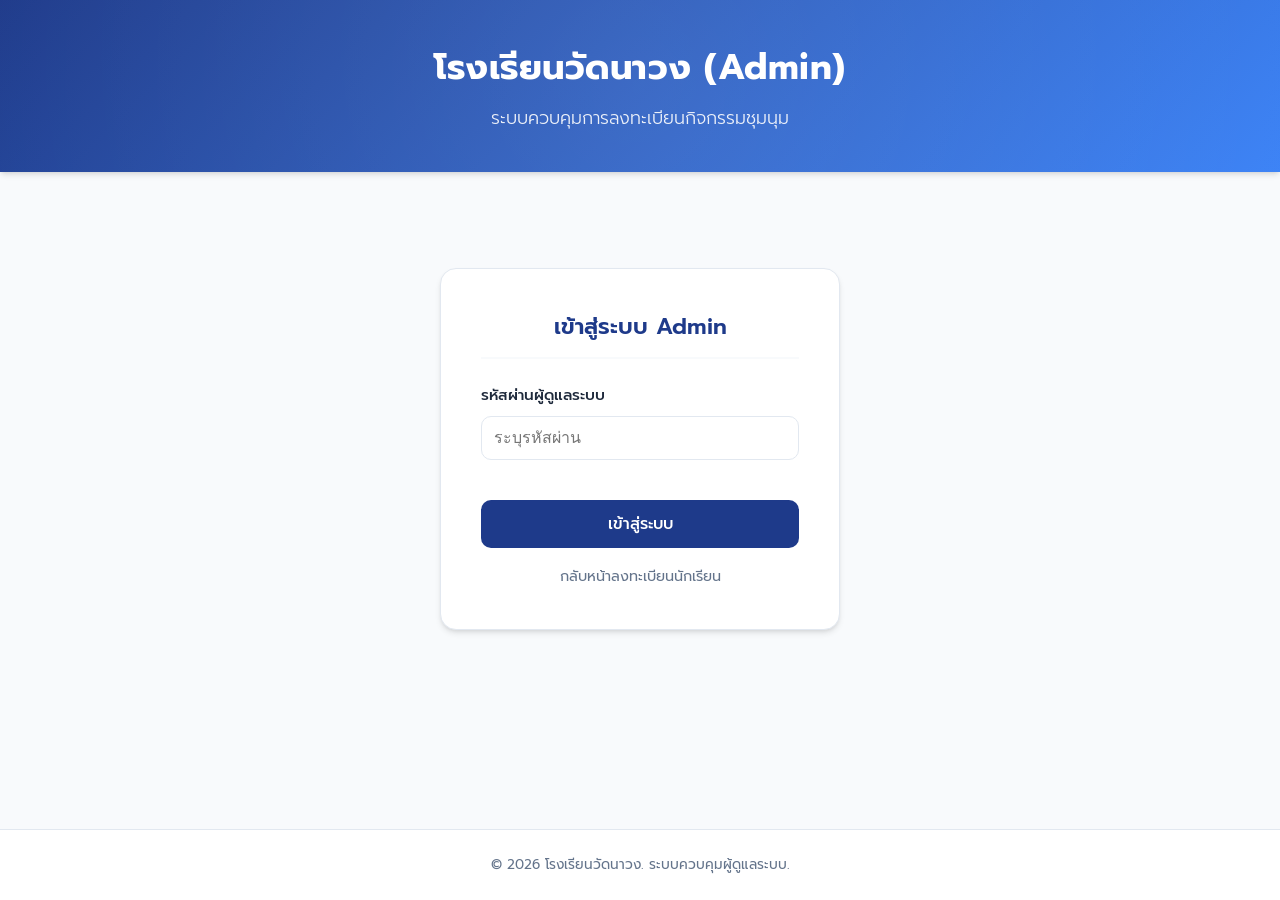
<file: cloudflare_upload/admin.html>
<!DOCTYPE html>
<html lang="th">
<head>
    <meta charset="UTF-8">
    <meta name="viewport" content="width=device-width, initial-scale=1.0">
    <title>ระบบควบคุมผู้ดูแลระบบ (Admin) - โรงเรียนวัดนาวง</title>
    <link rel="stylesheet" href="styles.css">
</head>
<body>

    <header>
        <h1>โรงเรียนวัดนาวง (Admin)</h1>
        <p>ระบบควบคุมการลงทะเบียนกิจกรรมชุมนุม</p>
    </header>

    <main>
        <!-- 1. LOGIN INTERFACE -->
        <div id="login-container" class="content-box login-card" style="display: none;">
            <h2 class="section-title text-center" style="justify-content: center;">เข้าสู่ระบบ Admin</h2>
            <div id="login-error" class="alert alert-danger" style="display: none;">
                รหัสผ่านไม่ถูกต้อง กรุณาลองใหม่อีกครั้ง
            </div>
            <form onsubmit="handleLogin(event)">
                <div class="form-group">
                    <label for="admin-password">รหัสผ่านผู้ดูแลระบบ</label>
                    <input type="password" id="admin-password" placeholder="ระบุรหัสผ่าน" required style="width: 100%; padding: 0.75rem; border: 1.5px solid var(--border-color); border-radius: var(--radius-md); font-size: 1rem; margin-bottom: 1rem;">
                </div>
                <button type="submit" class="btn btn-primary btn-block">เข้าสู่ระบบ</button>
            </form>
            <div class="text-center mt-4">
                <a href="/" style="color: var(--text-muted); text-decoration: none; font-size: 0.9rem;">กลับหน้าลงทะเบียนนักเรียน</a>
            </div>
        </div>

        <!-- 2. MAIN ADMIN DASHBOARD -->
        <div id="dashboard-container" style="display: none;">
            
            <!-- Navbar / Header Actions -->
            <div class="admin-navbar">
                <div>
                    <span style="font-weight: 600; font-size: 1.1rem;">แผงผู้ดูแลระบบ</span>
                    <span id="auth-status" class="badge badge-primary" style="margin-left: 0.5rem;">กำลังเชื่อมต่อ...</span>
                </div>
                <button onclick="handleLogout()" class="btn btn-secondary btn-sm">ออกจากระบบ</button>
            </div>

            <!-- Stat Summary Cards -->
            <div class="stats-grid">
                <div class="stat-card">
                    <div class="stat-value" id="stat-students">0</div>
                    <div class="stat-label">นักเรียนลงทะเบียนแล้ว (คน)</div>
                </div>
                <div class="stat-card">
                    <div class="stat-value" id="stat-seats-taken">0 / 0</div>
                    <div class="stat-label">ที่นั่งที่ถูกจอง (ทั้งหมด)</div>
                </div>
                <div class="stat-card">
                    <div class="stat-value" id="stat-clubs">0</div>
                    <div class="stat-label">จำนวนชุมนุมทั้งหมด</div>
                </div>
            </div>

            <!-- Tab Buttons -->
            <div class="admin-tabs">
                <button onclick="switchTab('tab-registrations')" id="btn-tab-registrations" class="tab-btn active">รายชื่อผู้ลงทะเบียน</button>
                <button onclick="switchTab('tab-clubs')" id="btn-tab-clubs" class="tab-btn">จัดการชุมนุม</button>
                <button onclick="switchTab('tab-settings')" id="btn-tab-settings" class="tab-btn">ตั้งค่าระบบ</button>
            </div>

            <!-- TAB 1: REGISTRATIONS LIST -->
            <div id="tab-registrations" class="tab-content active">
                <div class="controls-row">
                    <div class="flex gap-2" style="flex: 1; min-width: 280px; flex-wrap: wrap;">
                        <input type="text" id="search-input" class="search-input" placeholder="ค้นหาชื่อ, ห้อง, ชุมนุม..." oninput="filterRegistrations()">
                        <select id="club-filter" onchange="filterRegistrations()" style="max-width: 250px;">
                            <option value="">-- แสดงทุกชุมนุม --</option>
                        </select>
                    </div>
                    <button onclick="exportCSV()" class="btn btn-primary">
                        <svg style="width: 20px; height: 20px; fill: currentColor;" viewBox="0 0 24 24">
                            <path d="M19.35 10.04C18.67 6.59 15.64 4 12 4 9.11 4 6.6 5.64 5.35 8.04 2.34 8.36 0 10.91 0 14c0 3.31 2.69 6 6 6h13c2.76 0 5-2.24 5-5 0-2.64-2.05-4.78-4.65-4.96zM17 13l-5 5-5-5h3V9h4v4h3z"/>
                        </svg>
                        ดาวน์โหลดไฟล์ Excel (CSV)
                    </button>
                </div>

                <div id="reg-error-alert" class="alert alert-danger"></div>

                <div class="table-container">
                    <table>
                        <thead>
                            <tr>
                                <th style="width: 60px;">ลำดับ</th>
                                <th>ชื่อ-นามสกุล</th>
                                <th style="width: 100px;">ชั้น/ห้อง</th>
                                <th style="width: 80px;">เลขที่</th>
                                <th>ชุมนุมที่เลือก</th>
                                <th>ครูผู้ดูแล</th>
                                <th style="width: 160px;">เวลาที่สมัคร</th>
                                <th style="width: 80px; text-align: center;">จัดการ</th>
                            </tr>
                        </thead>
                        <tbody id="registrations-tbody">
                            <tr>
                                <td colspan="8" class="text-center" style="color: var(--text-muted); padding: 2rem;">กำลังโหลดข้อมูลรายชื่อ...</td>
                            </tr>
                        </tbody>
                    </table>
                </div>
            </div>

            <!-- TAB 2: CLUBS MANAGEMENT -->
            <div id="tab-clubs" class="tab-content">
                <div class="controls-row" style="justify-content: flex-end;">
                    <button onclick="openClubModal('add')" class="btn btn-primary">
                        <svg style="width: 20px; height: 20px; fill: currentColor;" viewBox="0 0 24 24">
                            <path d="M19 13h-6v6h-2v-6H5v-2h6V5h2v6h6v2z"/>
                        </svg>
                        เพิ่มชุมนุมใหม่
                    </button>
                </div>

                <div id="club-error-alert" class="alert alert-danger"></div>

                <div class="table-container">
                    <table>
                        <thead>
                            <tr>
                                <th style="width: 60px;">ID</th>
                                <th>ชื่อกิจกรรมชุมนุม</th>
                                <th>ครูผู้ดูแลกิจกรรม</th>
                                <th style="width: 120px; text-align: center;">สมัครแล้ว / รับทั้งหมด</th>
                                <th style="width: 150px;">ข้อจำกัด</th>
                                <th style="width: 150px; text-align: center;">จัดการ</th>
                            </tr>
                        </thead>
                        <tbody id="clubs-tbody">
                            <tr>
                                <td colspan="6" class="text-center" style="color: var(--text-muted); padding: 2rem;">กำลังโหลดข้อมูลชุมนุม...</td>
                            </tr>
                        </tbody>
                    </table>
                </div>
            </div>

            <!-- TAB 3: SYSTEM SETTINGS -->
            <div id="tab-settings" class="tab-content">
                <div class="content-box" style="padding: 1.5rem; max-width: 600px; margin: 0 auto;">
                    <h3 style="margin-bottom: 1.5rem; color: var(--primary);">การเปิด-ปิด ระบบรับสมัคร</h3>
                    
                    <div id="settings-success" class="alert alert-success">บันทึกการตั้งค่าระบบเรียบร้อยแล้ว</div>
                    <div id="settings-error" class="alert alert-danger"></div>

                    <form id="settings-form" onsubmit="saveSettings(event)">
                        <div class="form-group">
                            <label for="settings-status">สถานะระบบ (ควบคุมด้วยตนเอง)</label>
                            <select id="settings-status">
                                <option value="open">เปิดระบบรับสมัคร</option>
                                <option value="closed">ปิดระบบรับสมัครชั่วคราว (Manual Override)</option>
                            </select>
                        </div>

                        <div class="form-row">
                            <div class="form-group">
                                <label for="settings-start">วัน-เวลาที่เปิดระบบ</label>
                                <input type="datetime-local" id="settings-start">
                            </div>
                            <div class="form-group">
                                <label for="settings-end">วัน-เวลาที่ปิดระบบ</label>
                                <input type="datetime-local" id="settings-end">
                            </div>
                        </div>

                        <h3 style="margin-top: 2rem; margin-bottom: 1rem; color: var(--primary); border-top: 1px solid var(--border-color); padding-top: 1.5rem;">
                            เปลี่ยนรหัสผ่านแอดมิน
                        </h3>
                        <div class="form-group">
                            <label for="settings-password">รหัสผ่านใหม่ (ปล่อยว่างหากไม่ต้องการเปลี่ยน)</label>
                            <input type="password" id="settings-password" placeholder="รหัสผ่านใหม่สำหรับเข้าสู่ระบบ Admin">
                        </div>

                        <button type="submit" class="btn btn-primary btn-block" style="margin-top: 1.5rem;">บันทึกการตั้งค่าทั้งหมด</button>
                    </form>
                </div>
            </div>

        </div>
    </main>

    <!-- 3. MODAL FOR ADD / EDIT CLUB -->
    <div id="club-modal" class="modal">
        <div class="modal-content">
            <div class="modal-header">
                <h3 class="modal-title" id="modal-title">เพิ่มชุมนุม</h3>
                <button onclick="closeClubModal()" class="modal-close">&times;</button>
            </div>
            <div id="modal-error-alert" class="alert alert-danger"></div>
            <form id="club-form" onsubmit="handleClubSubmit(event)">
                <input type="hidden" id="modal-club-id">
                
                <div class="form-group">
                    <label for="modal-club-name">ชื่อกิจกรรมชุมนุม <span style="color: var(--danger);">*</span></label>
                    <input type="text" id="modal-club-name" placeholder="ระบุชื่อกิจกรรมชุมนุม" required>
                </div>

                <div class="form-group">
                    <label for="modal-club-teacher">ครูผู้ดูแลชุมนุม <span style="color: var(--danger);">*</span></label>
                    <input type="text" id="modal-club-teacher" placeholder="ตัวอย่าง: ครูนวพล" required>
                </div>

                <div class="form-group">
                    <label for="modal-club-capacity">จำนวนรับสมัครสูงสุด (คน) <span style="color: var(--danger);">*</span></label>
                    <input type="number" id="modal-club-capacity" min="1" max="1000" required>
                </div>

                <div class="form-group">
                    <label for="modal-club-limit">ข้อจำกัดระดับชั้น</label>
                    <select id="modal-club-limit">
                        <option value="none">ไม่จำกัดระดับชั้น (ม.1 - ม.6)</option>
                        <option value="high_school">รับเฉพาะระดับ ม.ปลาย (ม.4 - ม.6)</option>
                    </select>
                </div>

                <div class="modal-footer">
                    <button type="button" onclick="closeClubModal()" class="btn btn-secondary">ยกเลิก</button>
                    <button type="submit" class="btn btn-primary">บันทึกข้อมูล</button>
                </div>
            </form>
        </div>
    </div>

    <footer>
        &copy; 2026 โรงเรียนวัดนาวง. ระบบควบคุมผู้ดูแลระบบ.
    </footer>

    <script>
        let adminToken = sessionStorage.getItem('admin_token') || '';
        let registrationsList = [];
        let clubsList = [];
        let currentModalMode = 'add'; // 'add' or 'edit'

        // 1. Initial State Handlers
        window.onload = function() {
            if (adminToken) {
                checkAuth();
            } else {
                showLogin();
            }
        };

        function showLogin() {
            document.getElementById('login-container').style.display = 'block';
            document.getElementById('dashboard-container').style.display = 'none';
        }

        function showDashboard() {
            document.getElementById('login-container').style.display = 'none';
            document.getElementById('dashboard-container').style.display = 'block';
            document.getElementById('auth-status').innerText = "เชื่อมต่อแล้ว";
            document.getElementById('auth-status').className = "badge badge-primary";
            
            // Fetch dashboard data
            fetchDashboardData();
        }

        async function checkAuth() {
            try {
                const res = await fetch('/api/admin/check-auth', {
                    headers: { 'X-Admin-Token': adminToken }
                });
                if (res.status === 200) {
                    showDashboard();
                } else {
                    handleLogout();
                }
            } catch (e) {
                console.error(e);
                document.getElementById('auth-status').innerText = "ข้อผิดพลาดเซิร์ฟเวอร์";
                document.getElementById('auth-status').className = "badge badge-danger";
                showLogin();
            }
        }

        // 2. Auth Actions
        async function handleLogin(e) {
            e.preventDefault();
            const password = document.getElementById('admin-password').value;
            const errDiv = document.getElementById('login-error');
            errDiv.style.display = 'none';

            try {
                const res = await fetch('/api/admin/login', {
                    method: 'POST',
                    headers: { 'Content-Type': 'application/json' },
                    body: JSON.stringify({ password })
                });
                const data = await res.json();
                
                if (data.token) {
                    adminToken = data.token;
                    sessionStorage.setItem('admin_token', adminToken);
                    document.getElementById('admin-password').value = '';
                    showDashboard();
                } else {
                    errDiv.style.display = 'block';
                    errDiv.innerText = data.error || "รหัสผ่านไม่ถูกต้อง";
                }
            } catch (e) {
                console.error(e);
                errDiv.style.display = 'block';
                errDiv.innerText = "ไม่สามารถติดต่อเครื่องแม่ข่ายได้";
            }
        }

        function handleLogout() {
            adminToken = '';
            sessionStorage.removeItem('admin_token');
            showLogin();
        }

        // 3. Tab Management
        function switchTab(tabId) {
            document.querySelectorAll('.tab-btn').forEach(btn => btn.classList.remove('active'));
            document.querySelectorAll('.tab-content').forEach(tab => tab.classList.remove('active'));

            if (tabId === 'tab-registrations') document.getElementById('btn-tab-registrations').classList.add('active');
            if (tabId === 'tab-clubs') document.getElementById('btn-tab-clubs').classList.add('active');
            if (tabId === 'tab-settings') document.getElementById('btn-tab-settings').classList.add('active');

            document.getElementById(tabId).classList.add('active');
            
            // Re-fetch data depending on tabs
            fetchDashboardData();
        }

        // 4. Load Data
        async function fetchDashboardData() {
            try {
                // Load Clubs
                const clubsRes = await fetch('/api/clubs');
                clubsList = await clubsRes.json();
                
                // Load Registrations (requires admin header)
                const regRes = await fetch('/api/admin/registrations', {
                    headers: { 'X-Admin-Token': adminToken }
                });
                if (regRes.status === 401) {
                    handleLogout();
                    return;
                }
                registrationsList = await regRes.json();
                
                // Load Settings (requires admin token or just general)
                const settingsRes = await fetch('/api/admin/settings');
                const settings = await settingsRes.json();

                updateStats();
                renderRegistrations();
                renderClubs();
                populateFilters();
                populateSettingsForm(settings);
            } catch (err) {
                console.error(err);
            }
        }

        function updateStats() {
            // Count total students
            document.getElementById('stat-students').innerText = registrationsList.length;
            
            // Count total capacity & seats taken
            let totalCapacity = 0;
            clubsList.forEach(c => totalCapacity += c.capacity);
            document.getElementById('stat-seats-taken').innerText = `${registrationsList.length} / ${totalCapacity}`;
            
            // Total clubs count
            document.getElementById('stat-clubs').innerText = clubsList.length;
        }

        function populateFilters() {
            const filter = document.getElementById('club-filter');
            const currentSelected = filter.value;
            filter.innerHTML = '<option value="">-- แสดงทุกชุมนุม --</option>';
            
            clubsList.forEach(club => {
                const opt = document.createElement('option');
                opt.value = club.name;
                opt.innerText = `${club.name} (${club.teacher})`;
                filter.appendChild(opt);
            });
            filter.value = currentSelected;
        }

        // 5. Render Registrations Tab
        function renderRegistrations() {
            const tbody = document.getElementById('registrations-tbody');
            tbody.innerHTML = '';

            const searchVal = document.getElementById('search-input').value.toLowerCase();
            const clubVal = document.getElementById('club-filter').value;

            const filtered = registrationsList.filter(student => {
                const matchesSearch = 
                    (student.firstname + ' ' + student.lastname).toLowerCase().includes(searchVal) ||
                    student.level.toLowerCase().includes(searchVal) ||
                    String(student.room).includes(searchVal) ||
                    String(student.number).includes(searchVal) ||
                    student.club_name.toLowerCase().includes(searchVal);
                
                const matchesClub = !clubVal || student.club_name === clubVal;

                return matchesSearch && matchesClub;
            });

            if (filtered.length === 0) {
                tbody.innerHTML = `
                    <tr>
                        <td colspan="8" class="text-center" style="color: var(--text-muted); padding: 2rem;">ไม่พบข้อมูลรายชื่อนักเรียน</td>
                    </tr>
                `;
                return;
            }

            filtered.forEach((student, index) => {
                const tr = document.createElement('tr');
                tr.innerHTML = `
                    <td>${index + 1}</td>
                    <td style="font-weight: 500;">${student.prefix}${student.firstname} ${student.lastname}</td>
                    <td>${student.level}/${student.room}</td>
                    <td>${student.number}</td>
                    <td style="color: var(--primary); font-weight: 500;">${student.club_name}</td>
                    <td>${student.club_teacher}</td>
                    <td style="font-size: 0.85rem; color: var(--text-muted);">${formatDateTimeThai(student.registered_at)}</td>
                    <td style="text-align: center;">
                        <button onclick="deleteRegistration(${student.id}, '${student.prefix}${student.firstname} ${student.lastname}')" class="btn btn-danger btn-sm" style="padding: 0.2rem 0.5rem; font-size: 0.8rem;">
                            ลบ
                        </button>
                    </td>
                `;
                tbody.appendChild(tr);
            });
        }

        function filterRegistrations() {
            renderRegistrations();
        }

        async function deleteRegistration(id, name) {
            if (!confirm(`คุณต้องการลบรายชื่อนักเรียน "${name}" ออกจากระบบและคืนสิทธิ์ที่นั่งใช่หรือไม่?`)) {
                return;
            }

            try {
                const res = await fetch(`/api/admin/registrations/${id}`, {
                    method: 'DELETE',
                    headers: { 'X-Admin-Token': adminToken }
                });
                const data = await res.json();
                if (data.success) {
                    fetchDashboardData();
                } else {
                    alert(data.error || "เกิดข้อผิดพลาดในการลบ");
                }
            } catch (err) {
                alert("ไม่สามารถติดต่อเซิร์ฟเวอร์ได้");
            }
        }

        function exportCSV() {
            window.location.href = `/api/admin/export?token=${adminToken}`;
        }

        // 6. Render Clubs Tab
        function renderClubs() {
            const tbody = document.getElementById('clubs-tbody');
            tbody.innerHTML = '';

            clubsList.forEach(club => {
                const tr = document.createElement('tr');
                
                // Show limit text
                let limitText = "ไม่มีข้อจำกัด";
                let limitClass = "badge-primary";
                if (club.grade_limit === 'high_school') {
                    limitText = "เฉพาะ ม.ปลาย";
                    limitClass = "badge-danger";
                }

                // Delete button disabled if club has registered students
                const hasStudents = club.registered > 0;
                const deleteBtn = hasStudents 
                    ? `<button class="btn btn-secondary btn-sm" style="padding: 0.2rem 0.5rem; font-size: 0.8rem; cursor: not-allowed;" disabled title="ไม่สามารถลบได้เนื่องจากมีนักเรียนสมัครอยู่">ลบ</button>` 
                    : `<button onclick="deleteClub(${club.id}, '${club.name}')" class="btn btn-danger btn-sm" style="padding: 0.2rem 0.5rem; font-size: 0.8rem;">ลบ</button>`;

                tr.innerHTML = `
                    <td>${club.id}</td>
                    <td style="font-weight: 600;">${club.name}</td>
                    <td>${club.teacher}</td>
                    <td style="text-align: center;">
                        <span style="font-weight: 600; color: ${club.registered >= club.capacity ? 'var(--danger)' : 'var(--success)'}">
                            ${club.registered}
                        </span>
                        / ${club.capacity}
                    </td>
                    <td>
                        <span class="badge ${limitClass}">${limitText}</span>
                    </td>
                    <td style="text-align: center; display: flex; justify-content: center; gap: 0.5rem;">
                        <button onclick="openClubModal('edit', ${JSON.stringify(club).replace(/"/g, '&quot;')})" class="btn btn-secondary btn-sm" style="padding: 0.2rem 0.5rem; font-size: 0.8rem;">
                            แก้ไข
                        </button>
                        ${deleteBtn}
                    </td>
                `;
                tbody.appendChild(tr);
            });
        }

        async function deleteClub(id, name) {
            if (!confirm(`คุณต้องการลบกิจกรรมชุมนุม "${name}" ออกจากระบบใช่หรือไม่?`)) {
                return;
            }

            try {
                const res = await fetch(`/api/admin/clubs/${id}`, {
                    method: 'DELETE',
                    headers: { 'X-Admin-Token': adminToken }
                });
                const data = await res.json();
                if (data.success) {
                    fetchDashboardData();
                } else {
                    alert(data.error || "เกิดข้อผิดพลาดในการลบชุมนุม");
                }
            } catch (err) {
                alert("ไม่สามารถติดต่อเซิร์ฟเวอร์ได้");
            }
        }

        // 7. Add/Edit Club Modal Handlers
        function openClubModal(mode, club = null) {
            currentModalMode = mode;
            const modal = document.getElementById('club-modal');
            const title = document.getElementById('modal-title');
            
            document.getElementById('modal-error-alert').style.display = 'none';

            if (mode === 'add') {
                title.innerText = "เพิ่มกิจกรรมชุมนุมใหม่";
                document.getElementById('modal-club-id').value = '';
                document.getElementById('modal-club-name').value = '';
                document.getElementById('modal-club-teacher').value = '';
                document.getElementById('modal-club-capacity').value = 30;
                document.getElementById('modal-club-limit').value = 'none';
            } else {
                title.innerText = "แก้ไขข้อมูลกิจกรรมชุมนุม";
                document.getElementById('modal-club-id').value = club.id;
                document.getElementById('modal-club-name').value = club.name;
                document.getElementById('modal-club-teacher').value = club.teacher;
                document.getElementById('modal-club-capacity').value = club.capacity;
                document.getElementById('modal-club-limit').value = club.grade_limit;
            }

            modal.style.display = 'flex';
        }

        function closeClubModal() {
            document.getElementById('club-modal').style.display = 'none';
        }

        async function handleClubSubmit(e) {
            e.preventDefault();
            const id = document.getElementById('modal-club-id').value;
            const name = document.getElementById('modal-club-name').value.trim();
            const teacher = document.getElementById('modal-club-teacher').value.trim();
            const capacity = document.getElementById('modal-club-capacity').value;
            const grade_limit = document.getElementById('modal-club-limit').value;

            const url = currentModalMode === 'add' ? '/api/admin/clubs' : `/api/admin/clubs/${id}`;
            const method = currentModalMode === 'add' ? 'POST' : 'PUT';

            try {
                const res = await fetch(url, {
                    method: method,
                    headers: {
                        'Content-Type': 'application/json',
                        'X-Admin-Token': adminToken
                    },
                    body: JSON.stringify({ name, teacher, capacity: parseInt(capacity), grade_limit })
                });

                const data = await res.json();
                if (data.success) {
                    closeClubModal();
                    fetchDashboardData();
                } else {
                    const alertDiv = document.getElementById('modal-error-alert');
                    alertDiv.style.display = 'flex';
                    alertDiv.innerText = data.error || "เกิดข้อผิดพลาดในการบันทึก";
                }
            } catch (err) {
                console.error(err);
                alert("ไม่สามารถติดต่อเซิร์ฟเวอร์ได้");
            }
        }

        // 8. Settings Form Handlers
        function populateSettingsForm(settings) {
            document.getElementById('settings-status').value = settings.reg_status || 'open';
            document.getElementById('settings-start').value = settings.reg_start || '';
            document.getElementById('settings-end').value = settings.reg_end || '';
            document.getElementById('settings-password').value = '';
            
            document.getElementById('settings-success').style.display = 'none';
            document.getElementById('settings-error').style.display = 'none';
        }

        async function saveSettings(e) {
            e.preventDefault();
            const reg_status = document.getElementById('settings-status').value;
            const reg_start = document.getElementById('settings-start').value;
            const reg_end = document.getElementById('settings-end').value;
            const new_pass = document.getElementById('settings-password').value;

            const payload = {
                reg_status,
                reg_start,
                reg_end
            };

            if (new_pass) {
                payload.admin_password = new_pass;
            }

            try {
                const res = await fetch('/api/admin/settings', {
                    method: 'POST',
                    headers: {
                        'Content-Type': 'application/json',
                        'X-Admin-Token': adminToken
                    },
                    body: JSON.stringify(payload)
                });
                const data = await res.json();
                if (data.success) {
                    document.getElementById('settings-success').style.display = 'flex';
                    document.getElementById('settings-password').value = '';
                    
                    // Re-read settings
                    setTimeout(() => {
                        fetchDashboardData();
                    }, 1000);
                } else {
                    document.getElementById('settings-error').innerText = data.error || "บันทึกการตั้งค่าล้มเหลว";
                    document.getElementById('settings-error').style.display = 'flex';
                }
            } catch (err) {
                console.error(err);
                document.getElementById('settings-error').innerText = "ไม่สามารถติดต่อเครื่องแม่ข่ายได้";
                document.getElementById('settings-error').style.display = 'flex';
            }
        }

        // Helpers
        function formatDateTimeThai(dateTimeStr) {
            if (!dateTimeStr) return "-";
            const normalized = dateTimeStr.replace(' ', 'T');
            const dt = new Date(normalized);
            if (isNaN(dt.getTime())) return dateTimeStr;
            return dt.toLocaleDateString('th-TH', {
                year: 'numeric',
                month: 'short',
                day: 'numeric',
                hour: '2-digit',
                minute: '2-digit'
            }) + " น.";
        }
    </script>
</body>
</html>
</file>
<file: cloudflare_upload/styles.css>
@import url('https://fonts.googleapis.com/css2?family=Prompt:wght@300;400;500;600;700&family=Sarabun:ital,wght@0,300;0,400;0,500;0,600;0,700;1,400&display=swap');

:root {
    --bg-primary: #f8fafc;
    --bg-card: #ffffff;
    --text-main: #1e293b;
    --text-muted: #64748b;
    --primary: #1e3a8a;
    --primary-light: #3b82f6;
    --primary-hover: #172554;
    --accent: #0f766e;
    --success: #10b981;
    --success-light: #ecfdf5;
    --danger: #ef4444;
    --danger-light: #fef2f2;
    --warning: #f59e0b;
    --border-color: #e2e8f0;
    --radius-lg: 16px;
    --radius-md: 10px;
    --radius-sm: 6px;
    --shadow-sm: 0 1px 2px 0 rgb(0 0 0 / 0.05);
    --shadow-md: 0 4px 6px -1px rgb(0 0 0 / 0.1), 0 2px 4px -2px rgb(0 0 0 / 0.1);
    --shadow-lg: 0 10px 15px -3px rgb(0 0 0 / 0.1), 0 4px 6px -4px rgb(0 0 0 / 0.1);
    --font-sans: 'Prompt', 'Sarabun', sans-serif;
}

* {
    box-sizing: border-box;
    margin: 0;
    padding: 0;
}

body {
    background-color: var(--bg-primary);
    color: var(--text-main);
    font-family: var(--font-sans);
    line-height: 1.6;
    padding: 0;
    min-height: 100vh;
    display: flex;
    flex-direction: column;
}

header {
    background: linear-gradient(135deg, var(--primary), var(--primary-light));
    color: #ffffff;
    padding: 2.5rem 1rem;
    text-align: center;
    box-shadow: var(--shadow-md);
    position: relative;
    overflow: hidden;
}

header::before {
    content: '';
    position: absolute;
    top: -50%;
    left: -50%;
    width: 200%;
    height: 200%;
    background: radial-gradient(circle, rgba(255,255,255,0.08) 0%, transparent 60%);
    pointer-events: none;
}

header h1 {
    font-size: 2.2rem;
    font-weight: 700;
    margin-bottom: 0.5rem;
    letter-spacing: 0.5px;
}

header p {
    font-size: 1.1rem;
    font-weight: 300;
    opacity: 0.9;
}

main {
    flex: 1;
    max-width: 900px;
    width: 100%;
    margin: 2rem auto;
    padding: 0 1.5rem;
}

/* Page Container (Forms / Cards) */
.content-box {
    background-color: var(--bg-card);
    border-radius: var(--radius-lg);
    box-shadow: var(--shadow-md);
    padding: 2.5rem;
    border: 1px solid var(--border-color);
    margin-bottom: 2rem;
}

.section-title {
    font-size: 1.4rem;
    font-weight: 600;
    color: var(--primary);
    margin-bottom: 1.5rem;
    display: flex;
    align-items: center;
    gap: 0.5rem;
    border-bottom: 2px solid var(--bg-primary);
    padding-bottom: 0.75rem;
}

/* Form Styling */
.form-group {
    margin-bottom: 1.5rem;
}

.form-row {
    display: grid;
    grid-template-columns: repeat(auto-fit, minmax(200px, 1fr));
    gap: 1.25rem;
    margin-bottom: 1.5rem;
}

label {
    display: block;
    font-weight: 500;
    margin-bottom: 0.5rem;
    color: var(--text-main);
    font-size: 0.95rem;
}

input[type="text"],
input[type="number"],
input[type="datetime-local"],
select {
    width: 100%;
    padding: 0.75rem 1rem;
    border: 1.5px solid var(--border-color);
    border-radius: var(--radius-md);
    font-family: var(--font-sans);
    font-size: 1rem;
    color: var(--text-main);
    transition: all 0.2s ease;
    background-color: #ffffff;
}

input[type="text"]:focus,
input[type="number"]:focus,
input[type="datetime-local"]:focus,
select:focus {
    outline: none;
    border-color: var(--primary-light);
    box-shadow: 0 0 0 3px rgba(59, 130, 246, 0.15);
}

select {
    appearance: none;
    background-image: url("data:image/svg+xml,%3Csvg xmlns='http://www.w3.org/2000/svg' fill='none' viewBox='0 0 24 24' stroke='%23475569' stroke-width='2'%3E%3Cpath stroke-linecap='round' stroke-linejoin='round' d='M19.5 8.25l-7.5 7.5-7.5-7.5'/%3E%3C/svg%3E");
    background-repeat: no-repeat;
    background-position: right 1rem center;
    background-size: 1.25rem;
    padding-right: 2.5rem;
}

/* Notification & Alerts */
.alert {
    padding: 1rem 1.25rem;
    border-radius: var(--radius-md);
    font-size: 0.95rem;
    margin-bottom: 1.5rem;
    display: none;
    align-items: center;
    gap: 0.75rem;
    animation: fadeIn 0.3s ease;
}

.alert-danger {
    display: flex;
    background-color: var(--danger-light);
    color: var(--danger);
    border: 1px solid rgba(239, 68, 68, 0.2);
}

.alert-success {
    display: flex;
    background-color: var(--success-light);
    color: var(--success);
    border: 1px solid rgba(16, 185, 129, 0.2);
}

/* Club Selection Cards Grid */
.club-grid {
    display: grid;
    grid-template-columns: repeat(auto-fill, minmax(260px, 1fr));
    gap: 1rem;
    margin-top: 1rem;
    max-height: 400px;
    overflow-y: auto;
    padding: 0.5rem;
    border: 1px solid var(--border-color);
    border-radius: var(--radius-md);
    background-color: var(--bg-primary);
}

.club-card {
    background-color: var(--bg-card);
    border: 1.5px solid var(--border-color);
    border-radius: var(--radius-md);
    padding: 1rem;
    cursor: pointer;
    transition: all 0.2s cubic-bezier(0.4, 0, 0.2, 1);
    position: relative;
    display: flex;
    flex-direction: column;
    justify-content: space-between;
}

.club-card:hover:not(.disabled) {
    transform: translateY(-2px);
    border-color: var(--primary-light);
    box-shadow: var(--shadow-sm);
}

.club-card.selected {
    border-color: var(--primary);
    background-color: rgba(59, 130, 246, 0.05);
    box-shadow: 0 0 0 2px var(--primary);
}

.club-card.disabled {
    opacity: 0.6;
    background-color: #f1f5f9;
    border-color: #cbd5e1;
    cursor: not-allowed;
}

.club-name {
    font-weight: 600;
    font-size: 1.05rem;
    margin-bottom: 0.25rem;
}

.club-teacher {
    font-size: 0.85rem;
    color: var(--text-muted);
    margin-bottom: 0.75rem;
}

.club-seats {
    font-size: 0.85rem;
    font-weight: 500;
    display: flex;
    justify-content: space-between;
    align-items: center;
}

.badge {
    padding: 0.2rem 0.5rem;
    border-radius: 9999px;
    font-size: 0.75rem;
    font-weight: 600;
}

.badge-primary {
    background-color: #dbeafe;
    color: var(--primary-light);
}

.badge-danger {
    background-color: var(--danger-light);
    color: var(--danger);
}

.badge-warning {
    background-color: #fef3c7;
    color: #d97706;
}

/* Buttons */
.btn {
    display: inline-flex;
    align-items: center;
    justify-content: center;
    padding: 0.75rem 1.5rem;
    font-family: var(--font-sans);
    font-size: 1rem;
    font-weight: 500;
    border-radius: var(--radius-md);
    border: none;
    cursor: pointer;
    transition: all 0.2s ease;
    gap: 0.5rem;
    text-decoration: none;
}

.btn-primary {
    background-color: var(--primary);
    color: #ffffff;
}

.btn-primary:hover {
    background-color: var(--primary-hover);
}

.btn-secondary {
    background-color: #e2e8f0;
    color: var(--text-main);
}

.btn-secondary:hover {
    background-color: #cbd5e1;
}

.btn-danger {
    background-color: var(--danger);
    color: #ffffff;
}

.btn-danger:hover {
    background-color: #dc2626;
}

.btn-block {
    width: 100%;
}

.btn:active {
    transform: scale(0.98);
}

/* Success Receipt Layout */
.receipt {
    border: 2px dashed var(--border-color);
    padding: 2rem;
    border-radius: var(--radius-md);
    background-color: #fafafa;
    margin: 1.5rem 0;
    font-size: 1.05rem;
}

.receipt-row {
    display: flex;
    justify-content: space-between;
    padding: 0.75rem 0;
    border-bottom: 1px solid #f1f5f9;
}

.receipt-row:last-child {
    border-bottom: none;
}

.receipt-label {
    color: var(--text-muted);
}

.receipt-value {
    font-weight: 600;
}

/* Admin Dashboard Layout */
.admin-navbar {
    display: flex;
    justify-content: space-between;
    align-items: center;
    margin-bottom: 2rem;
    border-bottom: 1px solid var(--border-color);
    padding-bottom: 1rem;
}

.admin-tabs {
    display: flex;
    gap: 0.5rem;
    margin-bottom: 1.5rem;
    background-color: #f1f5f9;
    padding: 0.35rem;
    border-radius: var(--radius-md);
}

.tab-btn {
    flex: 1;
    padding: 0.6rem 1rem;
    font-family: var(--font-sans);
    font-weight: 500;
    border: none;
    border-radius: var(--radius-sm);
    cursor: pointer;
    background-color: transparent;
    color: var(--text-muted);
    transition: all 0.15s ease;
}

.tab-btn.active {
    background-color: #ffffff;
    color: var(--primary);
    box-shadow: var(--shadow-sm);
}

.tab-content {
    display: none;
}

.tab-content.active {
    display: block;
    animation: fadeIn 0.3s ease;
}

/* Admin Table */
.table-container {
    overflow-x: auto;
    border: 1px solid var(--border-color);
    border-radius: var(--radius-md);
    margin-bottom: 1.5rem;
}

table {
    width: 100%;
    border-collapse: collapse;
    text-align: left;
}

th, td {
    padding: 0.85rem 1.25rem;
    border-bottom: 1px solid var(--border-color);
    font-size: 0.95rem;
}

th {
    background-color: #f1f5f9;
    font-weight: 600;
    color: var(--text-main);
}

tr:hover {
    background-color: #f8fafc;
}

/* Admin Controls & Filters */
.controls-row {
    display: flex;
    justify-content: space-between;
    align-items: center;
    gap: 1rem;
    margin-bottom: 1.5rem;
    flex-wrap: wrap;
}

.search-input {
    max-width: 300px;
    width: 100%;
}

.stats-grid {
    display: grid;
    grid-template-columns: repeat(auto-fit, minmax(180px, 1fr));
    gap: 1.25rem;
    margin-bottom: 2rem;
}

.stat-card {
    background-color: var(--bg-card);
    border: 1px solid var(--border-color);
    border-radius: var(--radius-md);
    padding: 1.25rem;
    box-shadow: var(--shadow-sm);
    text-align: center;
}

.stat-value {
    font-size: 1.8rem;
    font-weight: 700;
    color: var(--primary);
}

.stat-label {
    font-size: 0.85rem;
    color: var(--text-muted);
}

/* Login Card */
.login-card {
    max-width: 400px;
    width: 100%;
    margin: 4rem auto;
}

/* Modal for Edit / Add Club */
.modal {
    position: fixed;
    top: 0;
    left: 0;
    right: 0;
    bottom: 0;
    background-color: rgba(15, 23, 42, 0.4);
    backdrop-filter: blur(4px);
    display: none;
    align-items: center;
    justify-content: center;
    z-index: 1000;
}

.modal-content {
    background-color: var(--bg-card);
    border-radius: var(--radius-lg);
    box-shadow: var(--shadow-lg);
    width: 95%;
    max-width: 500px;
    padding: 2rem;
    animation: slideUp 0.3s cubic-bezier(0.4, 0, 0.2, 1);
}

.modal-header {
    display: flex;
    justify-content: space-between;
    align-items: center;
    margin-bottom: 1.5rem;
    border-bottom: 1px solid var(--border-color);
    padding-bottom: 0.75rem;
}

.modal-title {
    font-size: 1.25rem;
    font-weight: 600;
    color: var(--primary);
}

.modal-close {
    background: none;
    border: none;
    font-size: 1.5rem;
    cursor: pointer;
    color: var(--text-muted);
}

.modal-footer {
    display: flex;
    justify-content: flex-end;
    gap: 0.75rem;
    margin-top: 1.5rem;
    border-top: 1px solid var(--border-color);
    padding-top: 1rem;
}

/* Animations */
@keyframes fadeIn {
    from { opacity: 0; transform: translateY(5px); }
    to { opacity: 1; transform: translateY(0); }
}

@keyframes slideUp {
    from { opacity: 0; transform: translateY(20px); }
    to { opacity: 1; transform: translateY(0); }
}

/* Footer Styling */
footer {
    text-align: center;
    padding: 1.5rem 1rem;
    font-size: 0.85rem;
    color: var(--text-muted);
    border-top: 1px solid var(--border-color);
    background-color: #ffffff;
    margin-top: auto;
}

/* Utilities */
.text-center { text-align: center; }
.mt-4 { margin-top: 1rem; }
.mr-2 { margin-right: 0.5rem; }
.flex { display: flex; }
.justify-between { justify-content: space-between; }
.align-center { align-items: center; }
.gap-2 { gap: 0.5rem; }

@media (max-width: 600px) {
    header h1 {
        font-size: 1.75rem;
    }
    .content-box {
        padding: 1.5rem;
    }
    .form-row {
        grid-template-columns: 1fr;
        gap: 1rem;
    }
    .controls-row {
        flex-direction: column;
        align-items: stretch;
    }
    .search-input {
        max-width: none;
    }
}
</file>
<file: public/styles.css>
@import url('https://fonts.googleapis.com/css2?family=Prompt:wght@300;400;500;600;700&family=Sarabun:ital,wght@0,300;0,400;0,500;0,600;0,700;1,400&display=swap');

:root {
    --bg-primary: #f8fafc;
    --bg-card: #ffffff;
    --text-main: #1e293b;
    --text-muted: #64748b;
    --primary: #1e3a8a;
    --primary-light: #3b82f6;
    --primary-hover: #172554;
    --accent: #0f766e;
    --success: #10b981;
    --success-light: #ecfdf5;
    --danger: #ef4444;
    --danger-light: #fef2f2;
    --warning: #f59e0b;
    --border-color: #e2e8f0;
    --radius-lg: 16px;
    --radius-md: 10px;
    --radius-sm: 6px;
    --shadow-sm: 0 1px 2px 0 rgb(0 0 0 / 0.05);
    --shadow-md: 0 4px 6px -1px rgb(0 0 0 / 0.1), 0 2px 4px -2px rgb(0 0 0 / 0.1);
    --shadow-lg: 0 10px 15px -3px rgb(0 0 0 / 0.1), 0 4px 6px -4px rgb(0 0 0 / 0.1);
    --font-sans: 'Prompt', 'Sarabun', sans-serif;
}

* {
    box-sizing: border-box;
    margin: 0;
    padding: 0;
}

body {
    background-color: var(--bg-primary);
    color: var(--text-main);
    font-family: var(--font-sans);
    line-height: 1.6;
    padding: 0;
    min-height: 100vh;
    display: flex;
    flex-direction: column;
}

header {
    background: linear-gradient(135deg, var(--primary), var(--primary-light));
    color: #ffffff;
    padding: 2.5rem 1rem;
    text-align: center;
    box-shadow: var(--shadow-md);
    position: relative;
    overflow: hidden;
}

header::before {
    content: '';
    position: absolute;
    top: -50%;
    left: -50%;
    width: 200%;
    height: 200%;
    background: radial-gradient(circle, rgba(255,255,255,0.08) 0%, transparent 60%);
    pointer-events: none;
}

header h1 {
    font-size: 2.2rem;
    font-weight: 700;
    margin-bottom: 0.5rem;
    letter-spacing: 0.5px;
}

header p {
    font-size: 1.1rem;
    font-weight: 300;
    opacity: 0.9;
}

main {
    flex: 1;
    max-width: 900px;
    width: 100%;
    margin: 2rem auto;
    padding: 0 1.5rem;
}

/* Page Container (Forms / Cards) */
.content-box {
    background-color: var(--bg-card);
    border-radius: var(--radius-lg);
    box-shadow: var(--shadow-md);
    padding: 2.5rem;
    border: 1px solid var(--border-color);
    margin-bottom: 2rem;
}

.section-title {
    font-size: 1.4rem;
    font-weight: 600;
    color: var(--primary);
    margin-bottom: 1.5rem;
    display: flex;
    align-items: center;
    gap: 0.5rem;
    border-bottom: 2px solid var(--bg-primary);
    padding-bottom: 0.75rem;
}

/* Form Styling */
.form-group {
    margin-bottom: 1.5rem;
}

.form-row {
    display: grid;
    grid-template-columns: repeat(auto-fit, minmax(200px, 1fr));
    gap: 1.25rem;
    margin-bottom: 1.5rem;
}

label {
    display: block;
    font-weight: 500;
    margin-bottom: 0.5rem;
    color: var(--text-main);
    font-size: 0.95rem;
}

input[type="text"],
input[type="number"],
input[type="datetime-local"],
select {
    width: 100%;
    padding: 0.75rem 1rem;
    border: 1.5px solid var(--border-color);
    border-radius: var(--radius-md);
    font-family: var(--font-sans);
    font-size: 1rem;
    color: var(--text-main);
    transition: all 0.2s ease;
    background-color: #ffffff;
}

input[type="text"]:focus,
input[type="number"]:focus,
input[type="datetime-local"]:focus,
select:focus {
    outline: none;
    border-color: var(--primary-light);
    box-shadow: 0 0 0 3px rgba(59, 130, 246, 0.15);
}

select {
    appearance: none;
    background-image: url("data:image/svg+xml,%3Csvg xmlns='http://www.w3.org/2000/svg' fill='none' viewBox='0 0 24 24' stroke='%23475569' stroke-width='2'%3E%3Cpath stroke-linecap='round' stroke-linejoin='round' d='M19.5 8.25l-7.5 7.5-7.5-7.5'/%3E%3C/svg%3E");
    background-repeat: no-repeat;
    background-position: right 1rem center;
    background-size: 1.25rem;
    padding-right: 2.5rem;
}

/* Notification & Alerts */
.alert {
    padding: 1rem 1.25rem;
    border-radius: var(--radius-md);
    font-size: 0.95rem;
    margin-bottom: 1.5rem;
    display: none;
    align-items: center;
    gap: 0.75rem;
    animation: fadeIn 0.3s ease;
}

.alert-danger {
    display: flex;
    background-color: var(--danger-light);
    color: var(--danger);
    border: 1px solid rgba(239, 68, 68, 0.2);
}

.alert-success {
    display: flex;
    background-color: var(--success-light);
    color: var(--success);
    border: 1px solid rgba(16, 185, 129, 0.2);
}

/* Club Selection Cards Grid */
.club-grid {
    display: grid;
    grid-template-columns: repeat(auto-fill, minmax(260px, 1fr));
    gap: 1rem;
    margin-top: 1rem;
    max-height: 400px;
    overflow-y: auto;
    padding: 0.5rem;
    border: 1px solid var(--border-color);
    border-radius: var(--radius-md);
    background-color: var(--bg-primary);
}

.club-card {
    background-color: var(--bg-card);
    border: 1.5px solid var(--border-color);
    border-radius: var(--radius-md);
    padding: 1rem;
    cursor: pointer;
    transition: all 0.2s cubic-bezier(0.4, 0, 0.2, 1);
    position: relative;
    display: flex;
    flex-direction: column;
    justify-content: space-between;
}

.club-card:hover:not(.disabled) {
    transform: translateY(-2px);
    border-color: var(--primary-light);
    box-shadow: var(--shadow-sm);
}

.club-card.selected {
    border-color: var(--primary);
    background-color: rgba(59, 130, 246, 0.05);
    box-shadow: 0 0 0 2px var(--primary);
}

.club-card.disabled {
    opacity: 0.6;
    background-color: #f1f5f9;
    border-color: #cbd5e1;
    cursor: not-allowed;
}

.club-name {
    font-weight: 600;
    font-size: 1.05rem;
    margin-bottom: 0.25rem;
}

.club-teacher {
    font-size: 0.85rem;
    color: var(--text-muted);
    margin-bottom: 0.75rem;
}

.club-seats {
    font-size: 0.85rem;
    font-weight: 500;
    display: flex;
    justify-content: space-between;
    align-items: center;
}

.badge {
    padding: 0.2rem 0.5rem;
    border-radius: 9999px;
    font-size: 0.75rem;
    font-weight: 600;
}

.badge-primary {
    background-color: #dbeafe;
    color: var(--primary-light);
}

.badge-danger {
    background-color: var(--danger-light);
    color: var(--danger);
}

.badge-warning {
    background-color: #fef3c7;
    color: #d97706;
}

/* Buttons */
.btn {
    display: inline-flex;
    align-items: center;
    justify-content: center;
    padding: 0.75rem 1.5rem;
    font-family: var(--font-sans);
    font-size: 1rem;
    font-weight: 500;
    border-radius: var(--radius-md);
    border: none;
    cursor: pointer;
    transition: all 0.2s ease;
    gap: 0.5rem;
    text-decoration: none;
}

.btn-primary {
    background-color: var(--primary);
    color: #ffffff;
}

.btn-primary:hover {
    background-color: var(--primary-hover);
}

.btn-secondary {
    background-color: #e2e8f0;
    color: var(--text-main);
}

.btn-secondary:hover {
    background-color: #cbd5e1;
}

.btn-danger {
    background-color: var(--danger);
    color: #ffffff;
}

.btn-danger:hover {
    background-color: #dc2626;
}

.btn-block {
    width: 100%;
}

.btn:active {
    transform: scale(0.98);
}

/* Success Receipt Layout */
.receipt {
    border: 2px dashed var(--border-color);
    padding: 2rem;
    border-radius: var(--radius-md);
    background-color: #fafafa;
    margin: 1.5rem 0;
    font-size: 1.05rem;
}

.receipt-row {
    display: flex;
    justify-content: space-between;
    padding: 0.75rem 0;
    border-bottom: 1px solid #f1f5f9;
}

.receipt-row:last-child {
    border-bottom: none;
}

.receipt-label {
    color: var(--text-muted);
}

.receipt-value {
    font-weight: 600;
}

/* Admin Dashboard Layout */
.admin-navbar {
    display: flex;
    justify-content: space-between;
    align-items: center;
    margin-bottom: 2rem;
    border-bottom: 1px solid var(--border-color);
    padding-bottom: 1rem;
}

.admin-tabs {
    display: flex;
    gap: 0.5rem;
    margin-bottom: 1.5rem;
    background-color: #f1f5f9;
    padding: 0.35rem;
    border-radius: var(--radius-md);
}

.tab-btn {
    flex: 1;
    padding: 0.6rem 1rem;
    font-family: var(--font-sans);
    font-weight: 500;
    border: none;
    border-radius: var(--radius-sm);
    cursor: pointer;
    background-color: transparent;
    color: var(--text-muted);
    transition: all 0.15s ease;
}

.tab-btn.active {
    background-color: #ffffff;
    color: var(--primary);
    box-shadow: var(--shadow-sm);
}

.tab-content {
    display: none;
}

.tab-content.active {
    display: block;
    animation: fadeIn 0.3s ease;
}

/* Admin Table */
.table-container {
    overflow-x: auto;
    border: 1px solid var(--border-color);
    border-radius: var(--radius-md);
    margin-bottom: 1.5rem;
}

table {
    width: 100%;
    border-collapse: collapse;
    text-align: left;
}

th, td {
    padding: 0.85rem 1.25rem;
    border-bottom: 1px solid var(--border-color);
    font-size: 0.95rem;
}

th {
    background-color: #f1f5f9;
    font-weight: 600;
    color: var(--text-main);
}

tr:hover {
    background-color: #f8fafc;
}

/* Admin Controls & Filters */
.controls-row {
    display: flex;
    justify-content: space-between;
    align-items: center;
    gap: 1rem;
    margin-bottom: 1.5rem;
    flex-wrap: wrap;
}

.search-input {
    max-width: 300px;
    width: 100%;
}

.stats-grid {
    display: grid;
    grid-template-columns: repeat(auto-fit, minmax(180px, 1fr));
    gap: 1.25rem;
    margin-bottom: 2rem;
}

.stat-card {
    background-color: var(--bg-card);
    border: 1px solid var(--border-color);
    border-radius: var(--radius-md);
    padding: 1.25rem;
    box-shadow: var(--shadow-sm);
    text-align: center;
}

.stat-value {
    font-size: 1.8rem;
    font-weight: 700;
    color: var(--primary);
}

.stat-label {
    font-size: 0.85rem;
    color: var(--text-muted);
}

/* Login Card */
.login-card {
    max-width: 400px;
    width: 100%;
    margin: 4rem auto;
}

/* Modal for Edit / Add Club */
.modal {
    position: fixed;
    top: 0;
    left: 0;
    right: 0;
    bottom: 0;
    background-color: rgba(15, 23, 42, 0.4);
    backdrop-filter: blur(4px);
    display: none;
    align-items: center;
    justify-content: center;
    z-index: 1000;
}

.modal-content {
    background-color: var(--bg-card);
    border-radius: var(--radius-lg);
    box-shadow: var(--shadow-lg);
    width: 95%;
    max-width: 500px;
    padding: 2rem;
    animation: slideUp 0.3s cubic-bezier(0.4, 0, 0.2, 1);
}

.modal-header {
    display: flex;
    justify-content: space-between;
    align-items: center;
    margin-bottom: 1.5rem;
    border-bottom: 1px solid var(--border-color);
    padding-bottom: 0.75rem;
}

.modal-title {
    font-size: 1.25rem;
    font-weight: 600;
    color: var(--primary);
}

.modal-close {
    background: none;
    border: none;
    font-size: 1.5rem;
    cursor: pointer;
    color: var(--text-muted);
}

.modal-footer {
    display: flex;
    justify-content: flex-end;
    gap: 0.75rem;
    margin-top: 1.5rem;
    border-top: 1px solid var(--border-color);
    padding-top: 1rem;
}

/* Animations */
@keyframes fadeIn {
    from { opacity: 0; transform: translateY(5px); }
    to { opacity: 1; transform: translateY(0); }
}

@keyframes slideUp {
    from { opacity: 0; transform: translateY(20px); }
    to { opacity: 1; transform: translateY(0); }
}

/* Footer Styling */
footer {
    text-align: center;
    padding: 1.5rem 1rem;
    font-size: 0.85rem;
    color: var(--text-muted);
    border-top: 1px solid var(--border-color);
    background-color: #ffffff;
    margin-top: auto;
}

/* Utilities */
.text-center { text-align: center; }
.mt-4 { margin-top: 1rem; }
.mr-2 { margin-right: 0.5rem; }
.flex { display: flex; }
.justify-between { justify-content: space-between; }
.align-center { align-items: center; }
.gap-2 { gap: 0.5rem; }

@media (max-width: 600px) {
    header h1 {
        font-size: 1.75rem;
    }
    .content-box {
        padding: 1.5rem;
    }
    .form-row {
        grid-template-columns: 1fr;
        gap: 1rem;
    }
    .controls-row {
        flex-direction: column;
        align-items: stretch;
    }
    .search-input {
        max-width: none;
    }
}
</file>
